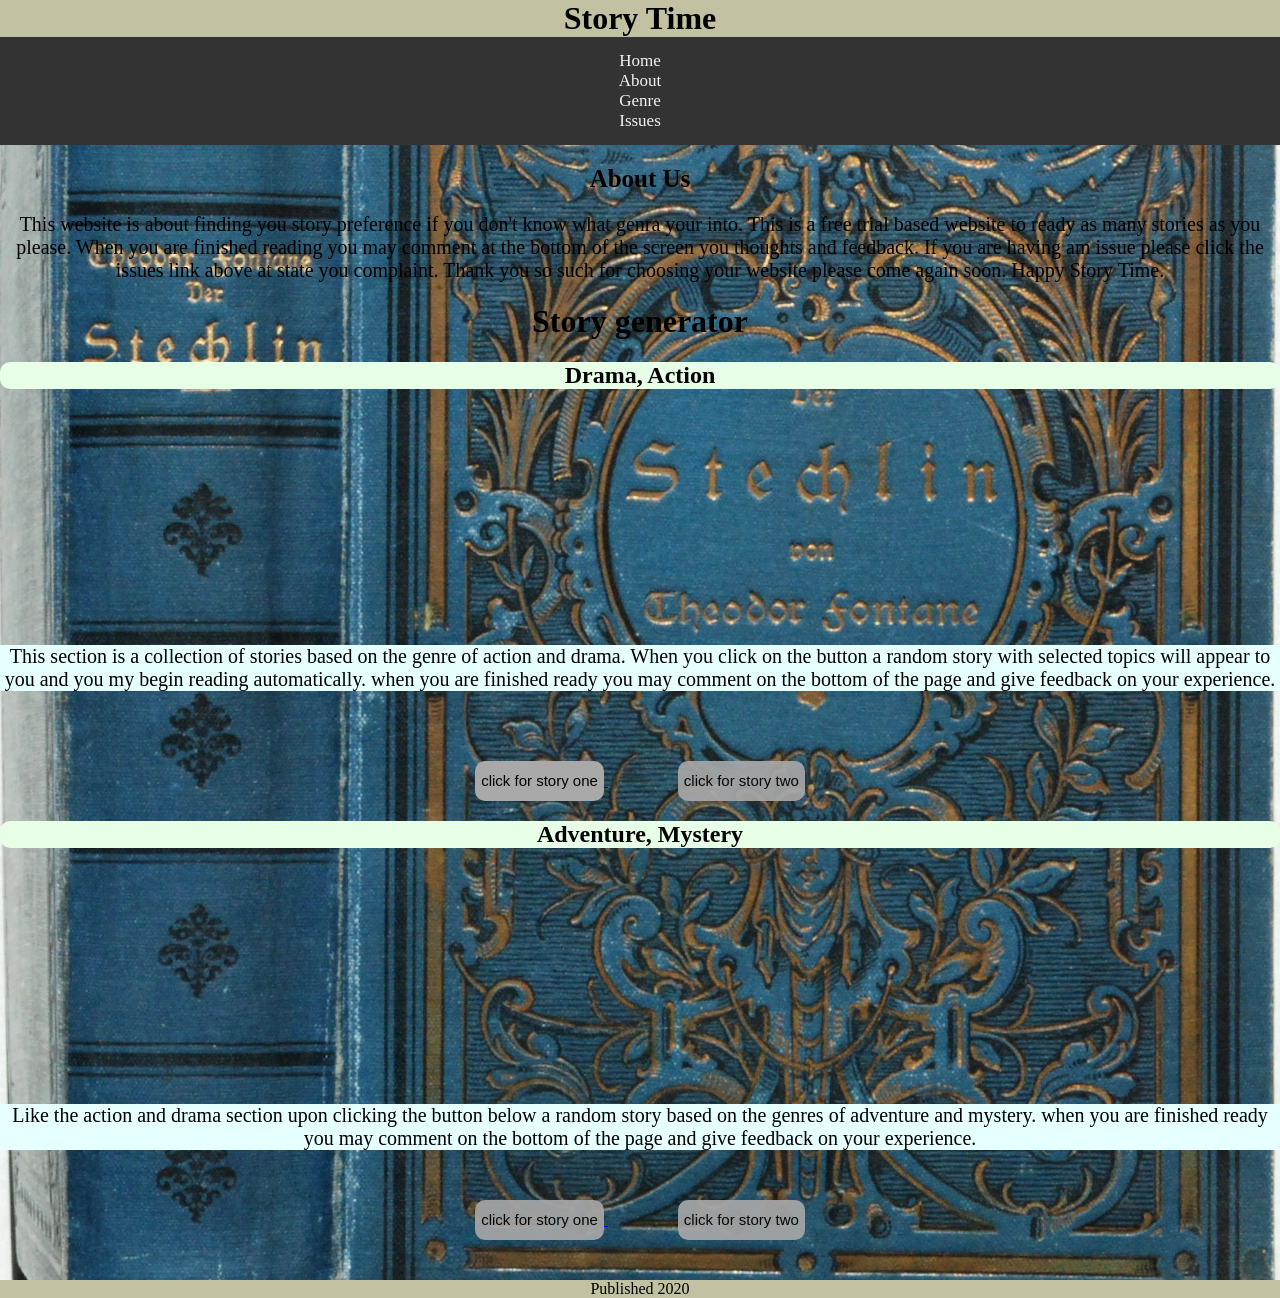
<file: index.html>
<!DOCTYPE html>
<html lang="en">
  <head>
    <meta charset="UTF-8" />
    <meta name="viewport" content="width=device-width, initial-scale=1.0" />
    <title>Story Time</title>

    <link rel="stylesheet" href="style.css" />
    <!-- <link rel="stylesheet" href="reset.css"> -->
  </head>

  <body style="margin: 0;">
    <div class="homepage">
      <h1 id="header">Story Time</h1>
      <!-------------------------------->
      <div id="list">
        <ul class="nav" style="list-style-type: none;">
          <li id="title">Home</li>
          <li id="about-link">About</li>
          <li id="books">Genre</li>
          <li id="issues">Issues</li>
        </ul>
      </div>

      <!-- <div class="nav">
        
  <!--   <ul class="nav" style="list-style-type: none;">
        <li id="title">Home</li>
        <li id="about-link">About</li>
        <li id="books">Genre</li>
        <li id="issues">Issues</li>
      </ul> -->

      <!-- <div class="navee">

    <a class="active" href="#home">Home</a>
    <a href="#news">About</a>
    <a href="#contact">Genre</a>
    <a href="#about">Issues</a>
  </div>   -->

      <!-- <div class="main"> -->
      <div id="aboutSection">
        <h3 id="description">About Us</h3>
        <p id="about">
          This website is about finding you story preference if you don't know
          what genra your into. This is a free trial based website to ready as
          many stories as you please. When you are finished reading you may
          comment at the bottom of the screen you thoughts and feedback. If you
          are having am issue please click the issues link above at state you
          complaint. Thank you so such for choosing your website please come
          again soon. Happy Story Time.
        </p>
      </div>
      <div id="storyGenre">
        <h1 id="Random-story">Story generator</h1>
        <h2 id="Genre1">Drama, Action</h2>
        <p id="storyDescription">
          This section is a collection of stories based on the genre of action
          and drama. When you click on the button a random story with selected
          topics will appear to you and you my begin reading automatically. when
          you are finished ready you may comment on the bottom of the page and
          give feedback on your experience.
        </p>
        <div id="buttons">
          <a id="link" href="ranStory1.html">
            <button id="storyLink1">click for story one</button>
          </a>
          <a id="link" href="ranStory2.html">
            <button id="storyLink2">click for story two</button>
          </a>
        </div>
        <!-- ------------displaying the story here--------------------------->

        <p id=" display"></p>

        <h2 id="Genre2">Adventure, Mystery</h2>
        <p id="storyDescription2">
          Like the action and drama section upon clicking the button below a
          random story based on the genres of adventure and mystery. when you
          are finished ready you may comment on the bottom of the page and give
          feedback on your experience.
        </p>
        <a id="link" href="ranStory3.html">
          <button id="storyLink3">click for story one</button>
        </a>
        <a href="ranStory4.html">
          <button id="storyLink4">click for story two</button>
        </a>
        <br />
      </div>
      <div id="footer">
        Published 2020
      </div>
      <!-- </div> -->

      <script src="main.js"></script>
    </div>
  </body>
</html>
</file>
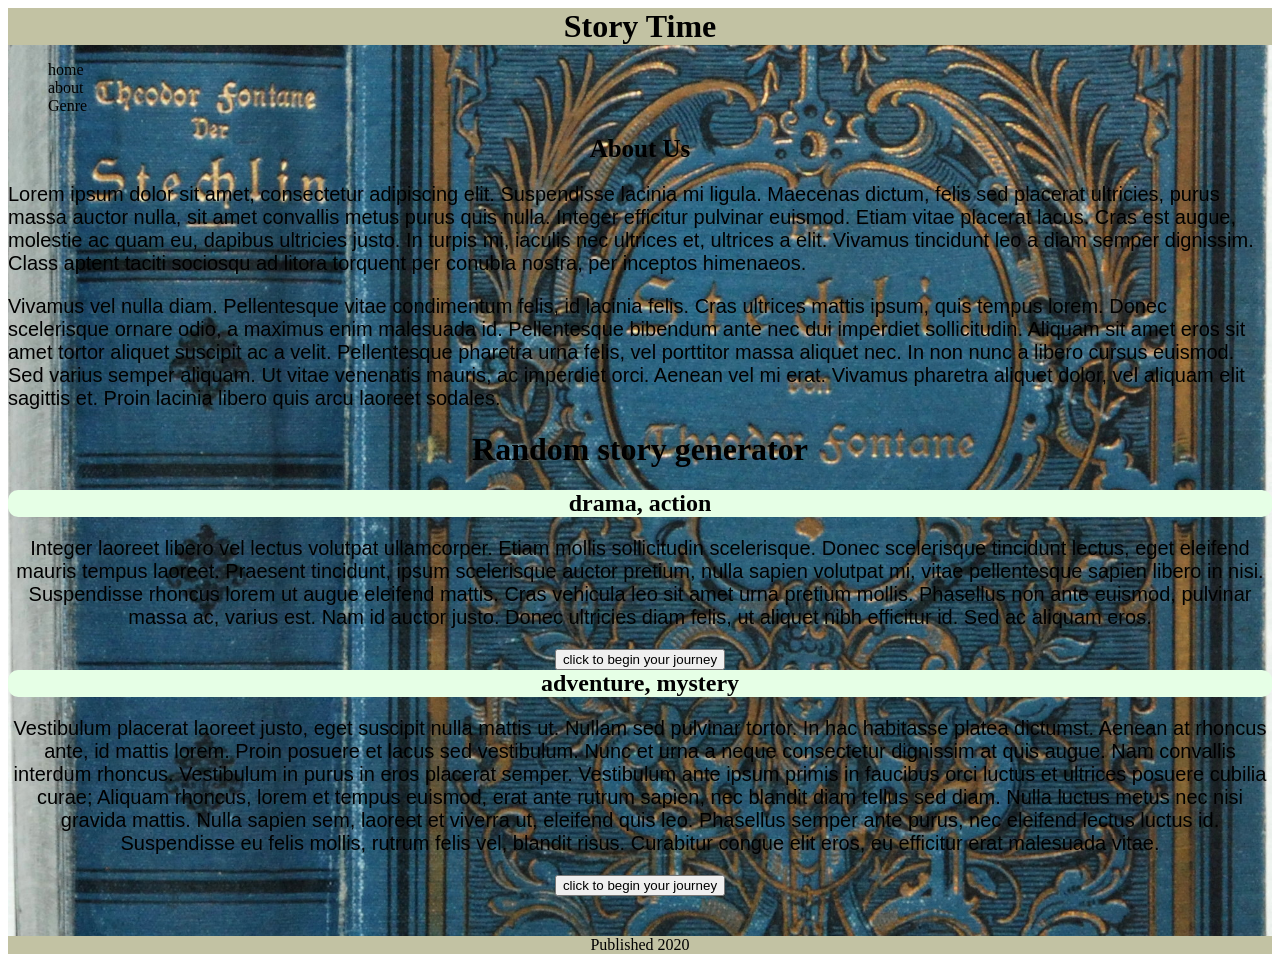
<file: final.html>
<!DOCTYPE html>
<html lang="en">
  <head>
    <meta charset="UTF-8" />
    <meta name="viewport" content="width=device-width, initial-scale=1.0" />
    <title>Story Time</title>

    <link rel="stylesheet" href="style.css" />
  </head>

  <body>
    <div class="homepage">
      <h1 id="header">Story Time</h1>
      <ul style="list-style-type: none;">
        <li id="title">home</li>
        <li id="about-link">about</li>
        <li id="books">Genre</li>
      </ul>
      <div id="about">
        <h3 id="description">About Us</h3>
        <p>
          Lorem ipsum dolor sit amet, consectetur adipiscing elit. Suspendisse
          lacinia mi ligula. Maecenas dictum, felis sed placerat ultricies,
          purus massa auctor nulla, sit amet convallis metus purus quis nulla.
          Integer efficitur pulvinar euismod. Etiam vitae placerat lacus. Cras
          est augue, molestie ac quam eu, dapibus ultricies justo. In turpis mi,
          iaculis nec ultrices et, ultrices a elit. Vivamus tincidunt leo a diam
          semper dignissim. Class aptent taciti sociosqu ad litora torquent per
          conubia nostra, per inceptos himenaeos.
        </p>
        <p>
          Vivamus vel nulla diam. Pellentesque vitae condimentum felis, id
          lacinia felis. Cras ultrices mattis ipsum, quis tempus lorem. Donec
          scelerisque ornare odio, a maximus enim malesuada id. Pellentesque
          bibendum ante nec dui imperdiet sollicitudin. Aliquam sit amet eros
          sit amet tortor aliquet suscipit ac a velit. Pellentesque pharetra
          urna felis, vel porttitor massa aliquet nec. In non nunc a libero
          cursus euismod. Sed varius semper aliquam. Ut vitae venenatis mauris,
          ac imperdiet orci. Aenean vel mi erat. Vivamus pharetra aliquet dolor,
          vel aliquam elit sagittis et. Proin lacinia libero quis arcu laoreet
          sodales.
        </p>
      </div>
      <div id="storyGenre">
        <h1 id="Random-story">Random story generator</h1>
        <h2 id="Genre1">drama, action</h2>
        <p id="story description">
          Integer laoreet libero vel lectus volutpat ullamcorper. Etiam mollis
          sollicitudin scelerisque. Donec scelerisque tincidunt lectus, eget
          eleifend mauris tempus laoreet. Praesent tincidunt, ipsum scelerisque
          auctor pretium, nulla sapien volutpat mi, vitae pellentesque sapien
          libero in nisi. Suspendisse rhoncus lorem ut augue eleifend mattis.
          Cras vehicula leo sit amet urna pretium mollis. Phasellus non ante
          euismod, pulvinar massa ac, varius est. Nam id auctor justo. Donec
          ultricies diam felis, ut aliquet nibh efficitur id. Sed ac aliquam
          eros.
        </p>
        <button id="story1">click to begin your journey</button>
      
        <h2 id="Genre2">adventure, mystery</h2>
        <p id="story description">
          Vestibulum placerat laoreet justo, eget suscipit nulla mattis ut. Nullam
          sed pulvinar tortor. In hac habitasse platea dictumst. Aenean at rhoncus
          ante, id mattis lorem. Proin posuere et lacus sed vestibulum. Nunc et
          urna a neque consectetur dignissim at quis augue. Nam convallis interdum
          rhoncus. Vestibulum in purus in eros placerat semper. Vestibulum ante
          ipsum primis in faucibus orci luctus et ultrices posuere cubilia curae;
          Aliquam rhoncus, lorem et tempus euismod, erat ante rutrum sapien, nec
          blandit diam tellus sed diam. Nulla luctus metus nec nisi gravida
          mattis. Nulla sapien sem, laoreet et viverra ut, eleifend quis leo.
          Phasellus semper ante purus, nec eleifend lectus luctus id. Suspendisse
          eu felis mollis, rutrum felis vel, blandit risus. Curabitur congue elit
          eros, eu efficitur erat malesuada vitae.
      </p>
      <button id="story2">click to begin your journey</button>
      <br>
      <div id="footer">
        Published 2020
      </div>
    </div>

    <script src="main.js"></script>
  </body>
</html>
</file>
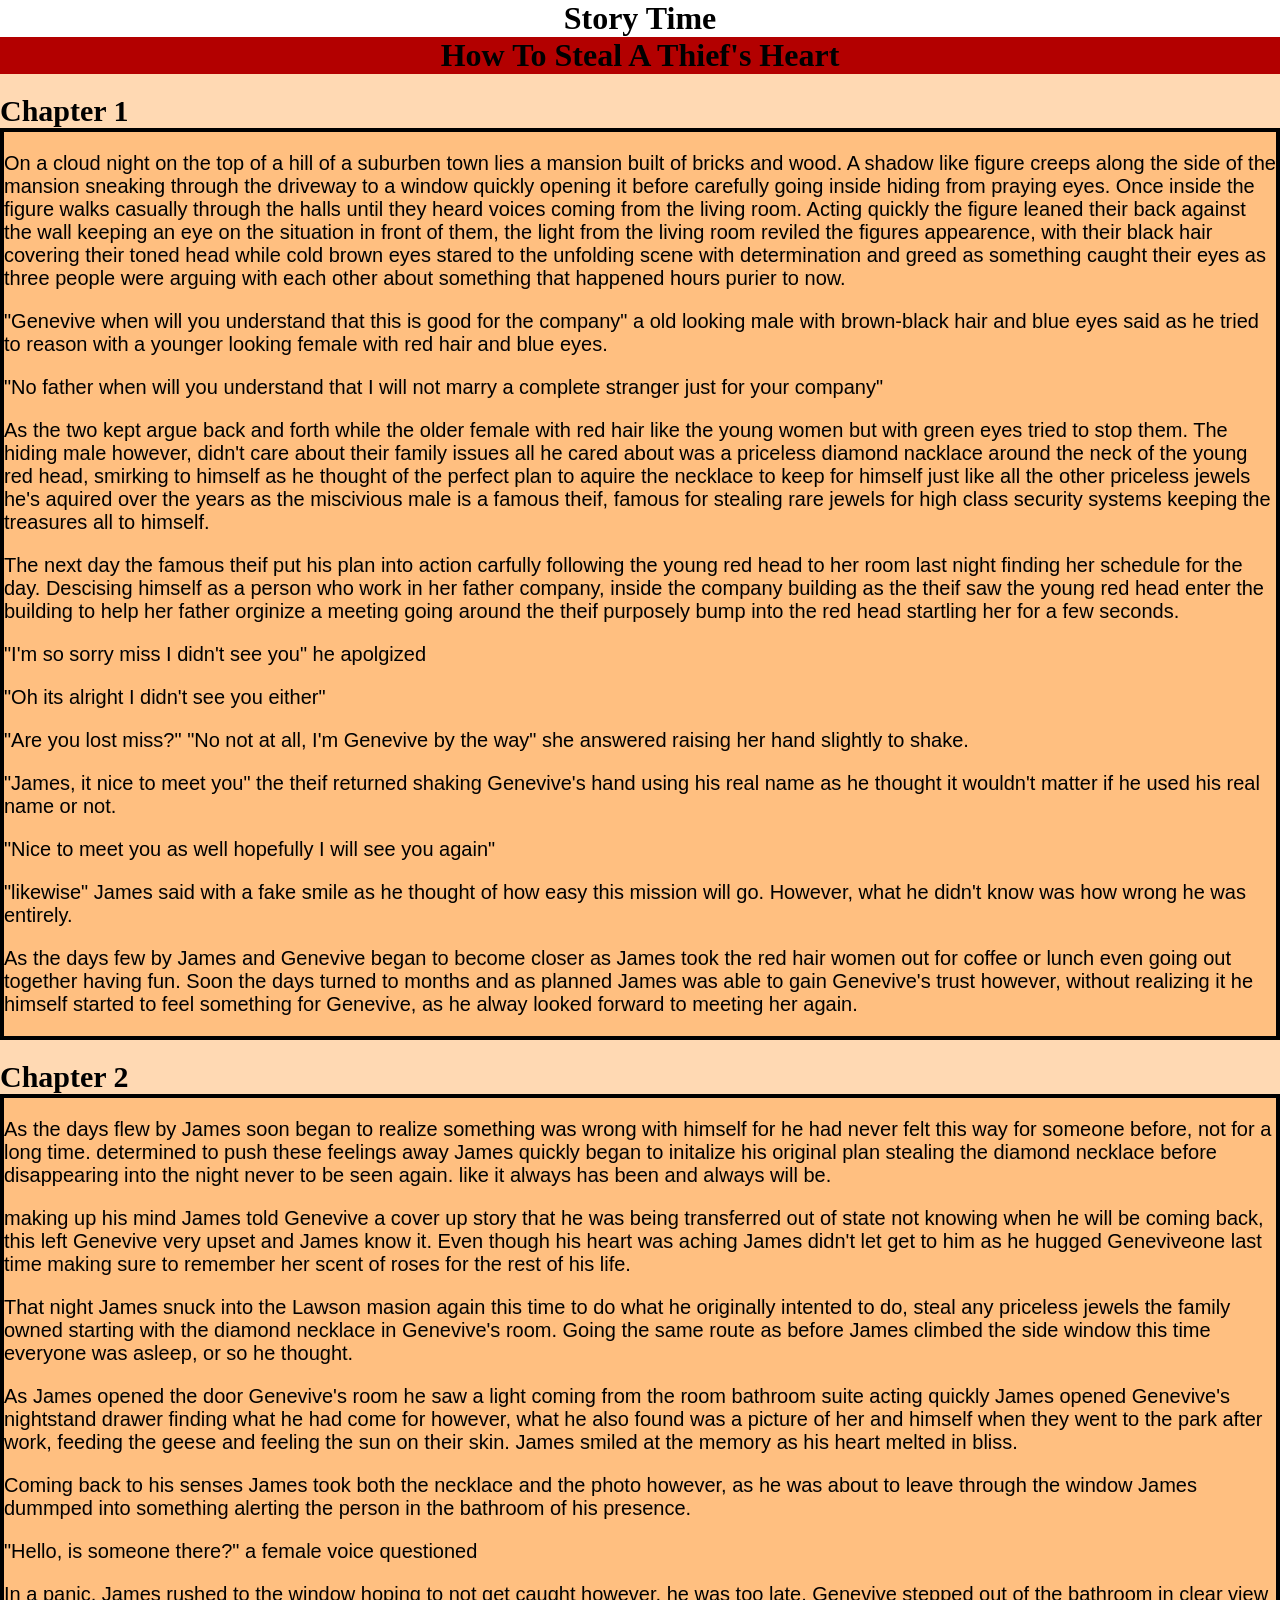
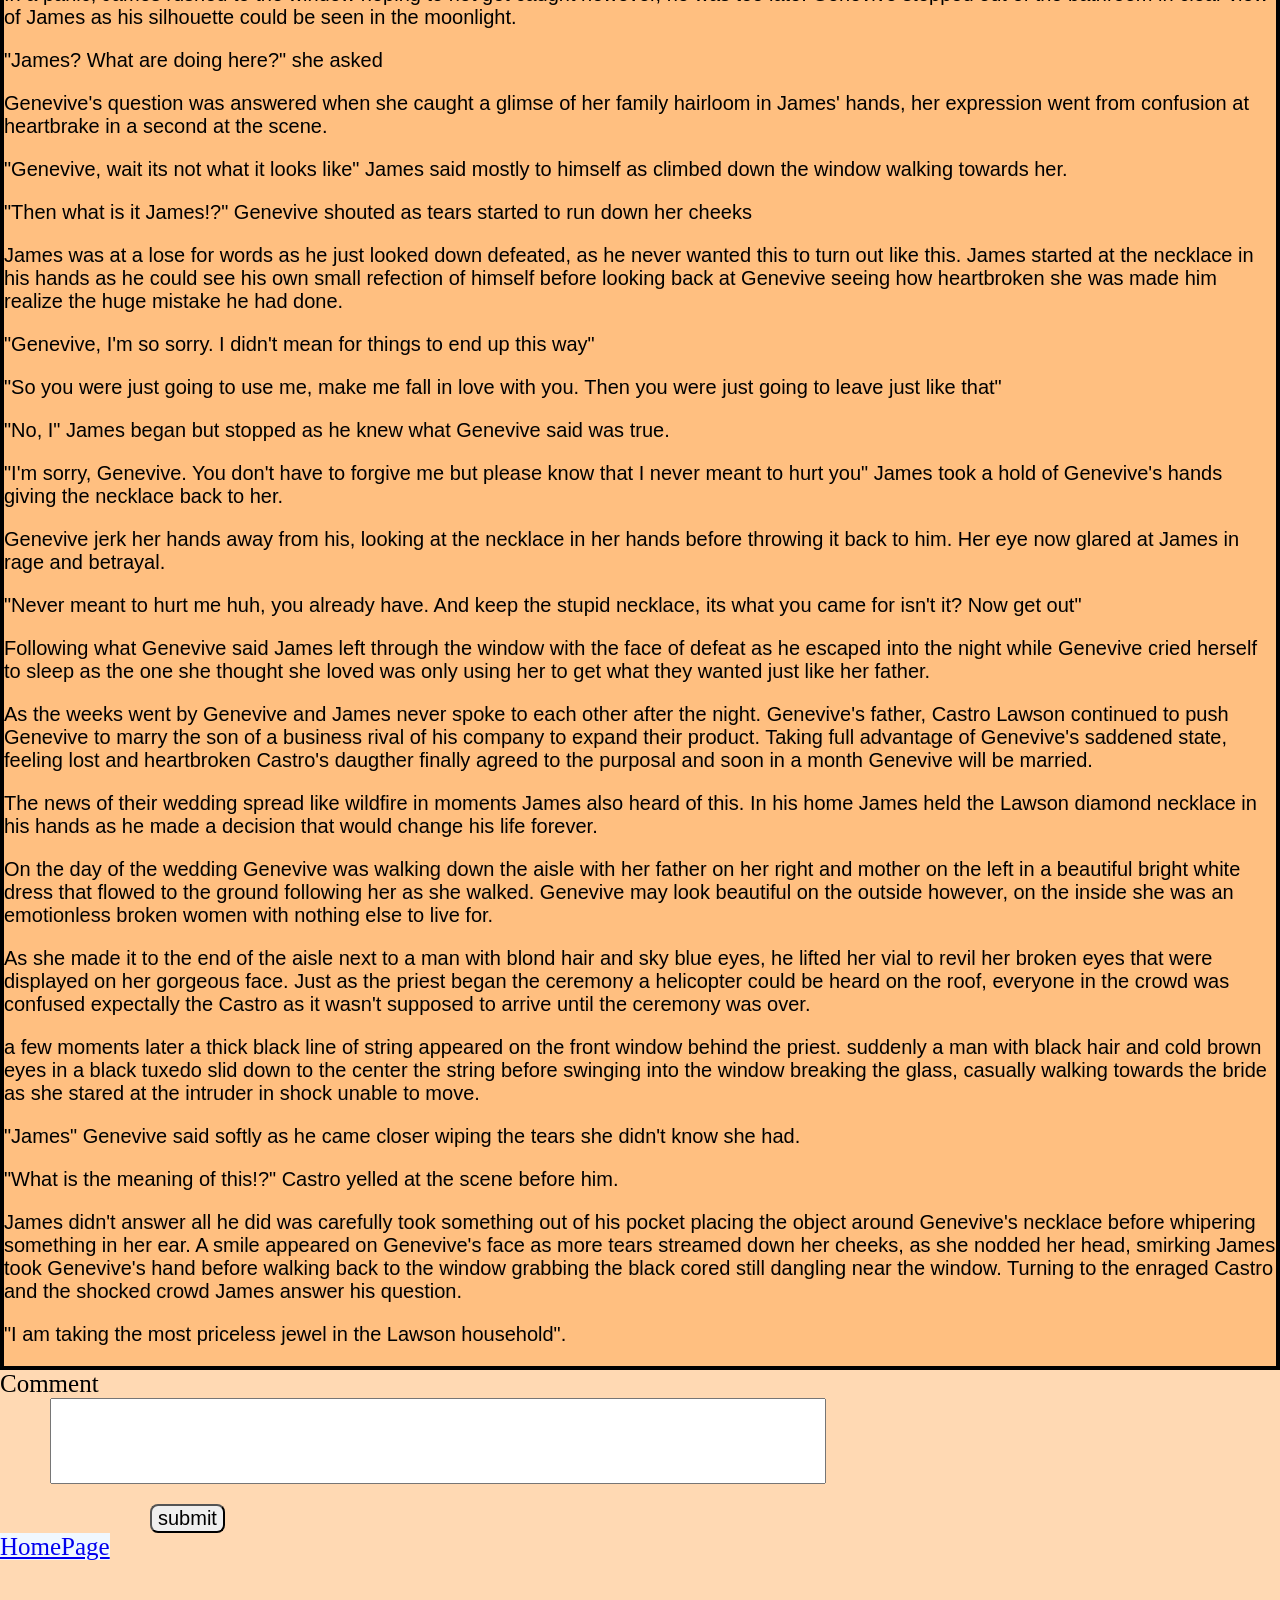
<file: ranStory1.html>
<!DOCTYPE html>
<html lang="en">
  <head>
    <meta charset="UTF-8" />
    <meta name="viewport" content="width=device-width, initial-scale=1.0" />
    <link rel="stylesheet" href="style.css" />
    <title>Story1</title>
  </head>
  <style>
    .storyHearder1 {
      overflow: hidden;
      margin: auto;
    }
    #chapter {
      font-size: 30px;
      margin: auto;
      margin-top: 20px;
      font-family: "Balsamiq Sans", cursive;
    }
    #chapter1 {
      border: 4px solid black;
      /* background-color: lightblue; */
      background-color: #ffbf80;
      /* padding: 10px; */
    }
    #chapter2 {
      border: 4px solid black;
      /* background-color: lightblue; */
      background-color: #ffbf80;
      /* padding: 10px; */
    }
    #storyName {
      background-color: #b30000;
      text-align: center;
      margin: auto;
      width: auto;
    }
    #webTitle {
      text-align: center;
      background: white;
      width: auto;
      margin: auto;
    }
    #backToStart {
      text-align: center;
      font-size: 25px;
      background-color: aliceblue;
      margin: auto;
      margin-top: 30px;
    }
  </style>
  <body style="background-color: #ffd9b3; margin: 0">
    <div class="storyHeader1">
      <h1 id="webTitle">Story Time</h1>
      <h1 id="storyName">How To Steal A Thief's Heart</h1>
      <div id="chapter 1">
        <h2 id="chapter">Chapter 1</h2>
        <div id="chapter1">
          <p id="story">
            On a cloud night on the top of a hill of a suburben town lies a
            mansion built of bricks and wood. A shadow like figure creeps along
            the side of the mansion sneaking through the driveway to a window
            quickly opening it before carefully going inside hiding from praying
            eyes. Once inside the figure walks casually through the halls until
            they heard voices coming from the living room. Acting quickly the
            figure leaned their back against the wall keeping an eye on the
            situation in front of them, the light from the living room reviled
            the figures appearence, with their black hair covering their toned
            head while cold brown eyes stared to the unfolding scene with
            determination and greed as something caught their eyes as three
            people were arguing with each other about something that happened
            hours purier to now.
          </p>

          <p id="story">
            "Genevive when will you understand that this is good for the
            company" a old looking male with brown-black hair and blue eyes said
            as he tried to reason with a younger looking female with red hair
            and blue eyes.
          </p>
          <p id="story">
            "No father when will you understand that I will not marry a complete
            stranger just for your company"
          </p>
          <p id="story">
            As the two kept argue back and forth while the older female with red
            hair like the young women but with green eyes tried to stop them.
            The hiding male however, didn't care about their family issues all
            he cared about was a priceless diamond nacklace around the neck of
            the young red head, smirking to himself as he thought of the perfect
            plan to aquire the necklace to keep for himself just like all the
            other priceless jewels he's aquired over the years as the miscivious
            male is a famous theif, famous for stealing rare jewels for high
            class security systems keeping the treasures all to himself.
          </p>
          <p id="story">
            The next day the famous theif put his plan into action carfully
            following the young red head to her room last night finding her
            schedule for the day. Descising himself as a person who work in her
            father company, inside the company building as the theif saw the
            young red head enter the building to help her father orginize a
            meeting going around the theif purposely bump into the red head
            startling her for a few seconds.
          </p>
          <p id="story">"I'm so sorry miss I didn't see you" he apolgized</p>
          <p id="story">"Oh its alright I didn't see you either"</p>
          <p id="story">
            "Are you lost miss?" "No not at all, I'm Genevive by the way" she
            answered raising her hand slightly to shake.
          </p>
          <p id="story">
            "James, it nice to meet you" the theif returned shaking Genevive's
            hand using his real name as he thought it wouldn't matter if he used
            his real name or not.
          </p>
          <p id="story">
            "Nice to meet you as well hopefully I will see you again"
          </p>
          <p id="story">
            "likewise" James said with a fake smile as he thought of how easy
            this mission will go. However, what he didn't know was how wrong he
            was entirely.
          </p>
          <p id="story">
            As the days few by James and Genevive began to become closer as
            James took the red hair women out for coffee or lunch even going out
            together having fun. Soon the days turned to months and as planned
            James was able to gain Genevive's trust however, without realizing
            it he himself started to feel something for Genevive, as he alway
            looked forward to meeting her again.
          </p>
        </div>
        <div id="chapter 2">
          <h2 id="chapter">Chapter 2</h2>
          <div id="chapter2">
            <p id="story">
              As the days flew by James soon began to realize something was
              wrong with himself for he had never felt this way for someone
              before, not for a long time. determined to push these feelings
              away James quickly began to initalize his original plan stealing
              the diamond necklace before disappearing into the night never to
              be seen again. like it always has been and always will be.
            </p>

            <p id="story">
              making up his mind James told Genevive a cover up story that he
              was being transferred out of state not knowing when he will be
              coming back, this left Genevive very upset and James know it. Even
              though his heart was aching James didn't let get to him as he
              hugged Geneviveone last time making sure to remember her scent of
              roses for the rest of his life.
            </p>
            <p id="story">
              That night James snuck into the Lawson masion again this time to
              do what he originally intented to do, steal any priceless jewels
              the family owned starting with the diamond necklace in Genevive's
              room. Going the same route as before James climbed the side window
              this time everyone was asleep, or so he thought.
            </p>
            <p id="story">
              As James opened the door Genevive's room he saw a light coming
              from the room bathroom suite acting quickly James opened
              Genevive's nightstand drawer finding what he had come for however,
              what he also found was a picture of her and himself when they went
              to the park after work, feeding the geese and feeling the sun on
              their skin. James smiled at the memory as his heart melted in
              bliss.
            </p>
            <p id="story">
              Coming back to his senses James took both the necklace and the
              photo however, as he was about to leave through the window James
              dummped into something alerting the person in the bathroom of his
              presence.
            </p>
            <p id="story">
              "Hello, is someone there?" a female voice questioned
            </p>
            <p id="story">
              In a panic, James rushed to the window hoping to not get caught
              however, he was too late. Genevive stepped out of the bathroom in
              clear view of James as his silhouette could be seen in the
              moonlight.
            </p>
            <p id="story">"James? What are doing here?" she asked</p>
            <p id="story">
              Genevive's question was answered when she caught a glimse of her
              family hairloom in James' hands, her expression went from
              confusion at heartbrake in a second at the scene.
            </p>
            <p id="story">
              "Genevive, wait its not what it looks like" James said mostly to
              himself as climbed down the window walking towards her.
            </p>
            <p id="story">
              "Then what is it James!?" Genevive shouted as tears started to run
              down her cheeks
            </p>
            <p id="story">
              James was at a lose for words as he just looked down defeated, as
              he never wanted this to turn out like this. James started at the
              necklace in his hands as he could see his own small refection of
              himself before looking back at Genevive seeing how heartbroken she
              was made him realize the huge mistake he had done.
            </p>
            <p id="story">
              "Genevive, I'm so sorry. I didn't mean for things to end up this
              way"
            </p>
            <p id="story">
              "So you were just going to use me, make me fall in love with you.
              Then you were just going to leave just like that"
            </p>
            <p id="story">
              "No, I" James began but stopped as he knew what Genevive said was
              true.
            </p>
            <p id="story">
              "I'm sorry, Genevive. You don't have to forgive me but please know
              that I never meant to hurt you" James took a hold of Genevive's
              hands giving the necklace back to her.
            </p>
            <p id="story">
              Genevive jerk her hands away from his, looking at the necklace in
              her hands before throwing it back to him. Her eye now glared at
              James in rage and betrayal.
            </p>
            <p id="story">
              "Never meant to hurt me huh, you already have. And keep the stupid
              necklace, its what you came for isn't it? Now get out"
            </p>
            <p id="story">
              Following what Genevive said James left through the window with
              the face of defeat as he escaped into the night while Genevive
              cried herself to sleep as the one she thought she loved was only
              using her to get what they wanted just like her father.
            </p>
            <p id="story">
              As the weeks went by Genevive and James never spoke to each other
              after the night. Genevive's father, Castro Lawson continued to
              push Genevive to marry the son of a business rival of his company
              to expand their product. Taking full advantage of Genevive's
              saddened state, feeling lost and heartbroken Castro's daugther
              finally agreed to the purposal and soon in a month Genevive will
              be married.
            </p>
            <p id="story">
              The news of their wedding spread like wildfire in moments James
              also heard of this. In his home James held the Lawson diamond
              necklace in his hands as he made a decision that would change his
              life forever.
            </p>
            <p id="lastFewParagraphs">
              On the day
              <span id="story">
                of the wedding Genevive was walking down the aisle with her
                father on her right and mother on the left in a beautiful bright
                white dress that flowed to the ground following her as she
                walked. Genevive may look beautiful on the outside however, on
                the inside she was an emotionless broken women with nothing else
                to live for.
              </span>
            </p>
            <p id="story">
              As she made it to the end of the aisle next to a man with blond
              hair and sky blue eyes, he lifted her vial to revil her broken
              eyes that were displayed on her gorgeous face. Just as the priest
              began the ceremony a helicopter could be heard on the roof,
              everyone in the crowd was confused expectally the Castro as it
              wasn't supposed to arrive until the ceremony was over.
            </p>
            <p id="story">
              a few moments later a thick black line of string appeared on the
              front window behind the priest. suddenly a man with black hair and
              cold brown eyes in a black tuxedo slid down to the center the
              string before swinging into the window breaking the glass,
              casually walking towards the bride as she stared at the intruder
              in shock unable to move.
            </p>
            <p id="story">
              "James" Genevive said softly as he came closer wiping the tears
              she didn't know she had.
            </p>
            <p id="story">
              "What is the meaning of this!?" Castro yelled at the scene before
              him.
            </p>
            <p id="story">
              James didn't answer all he did was carefully took something out of
              his pocket placing the object around Genevive's necklace before
              whipering something in her ear. A smile appeared on Genevive's
              face as more tears streamed down her cheeks, as she nodded her
              head, smirking James took Genevive's hand before walking back to
              the window grabbing the black cored still dangling near the
              window. Turning to the enraged Castro and the shocked crowd James
              answer his question.
            </p>
            <p id="story">
              "I am taking the most priceless jewel in the Lawson household".
            </p>
          </div>
        </div>
        <div id="comment">
          <form id="comments">
            <label for="comm">Comment</label><br />
            <input type="text" id="comm" name="comm" /><br />
            <input type="submit" id="submit" value="submit" />
          </form>
        </div>
        <a id="backToStart" href="index.html">HomePage</a>
        <br />
        <div id="footer">Story Time</div>
      </div>
      <script src="main.js"></script>
    </div>
  </body>
</html>
</file>
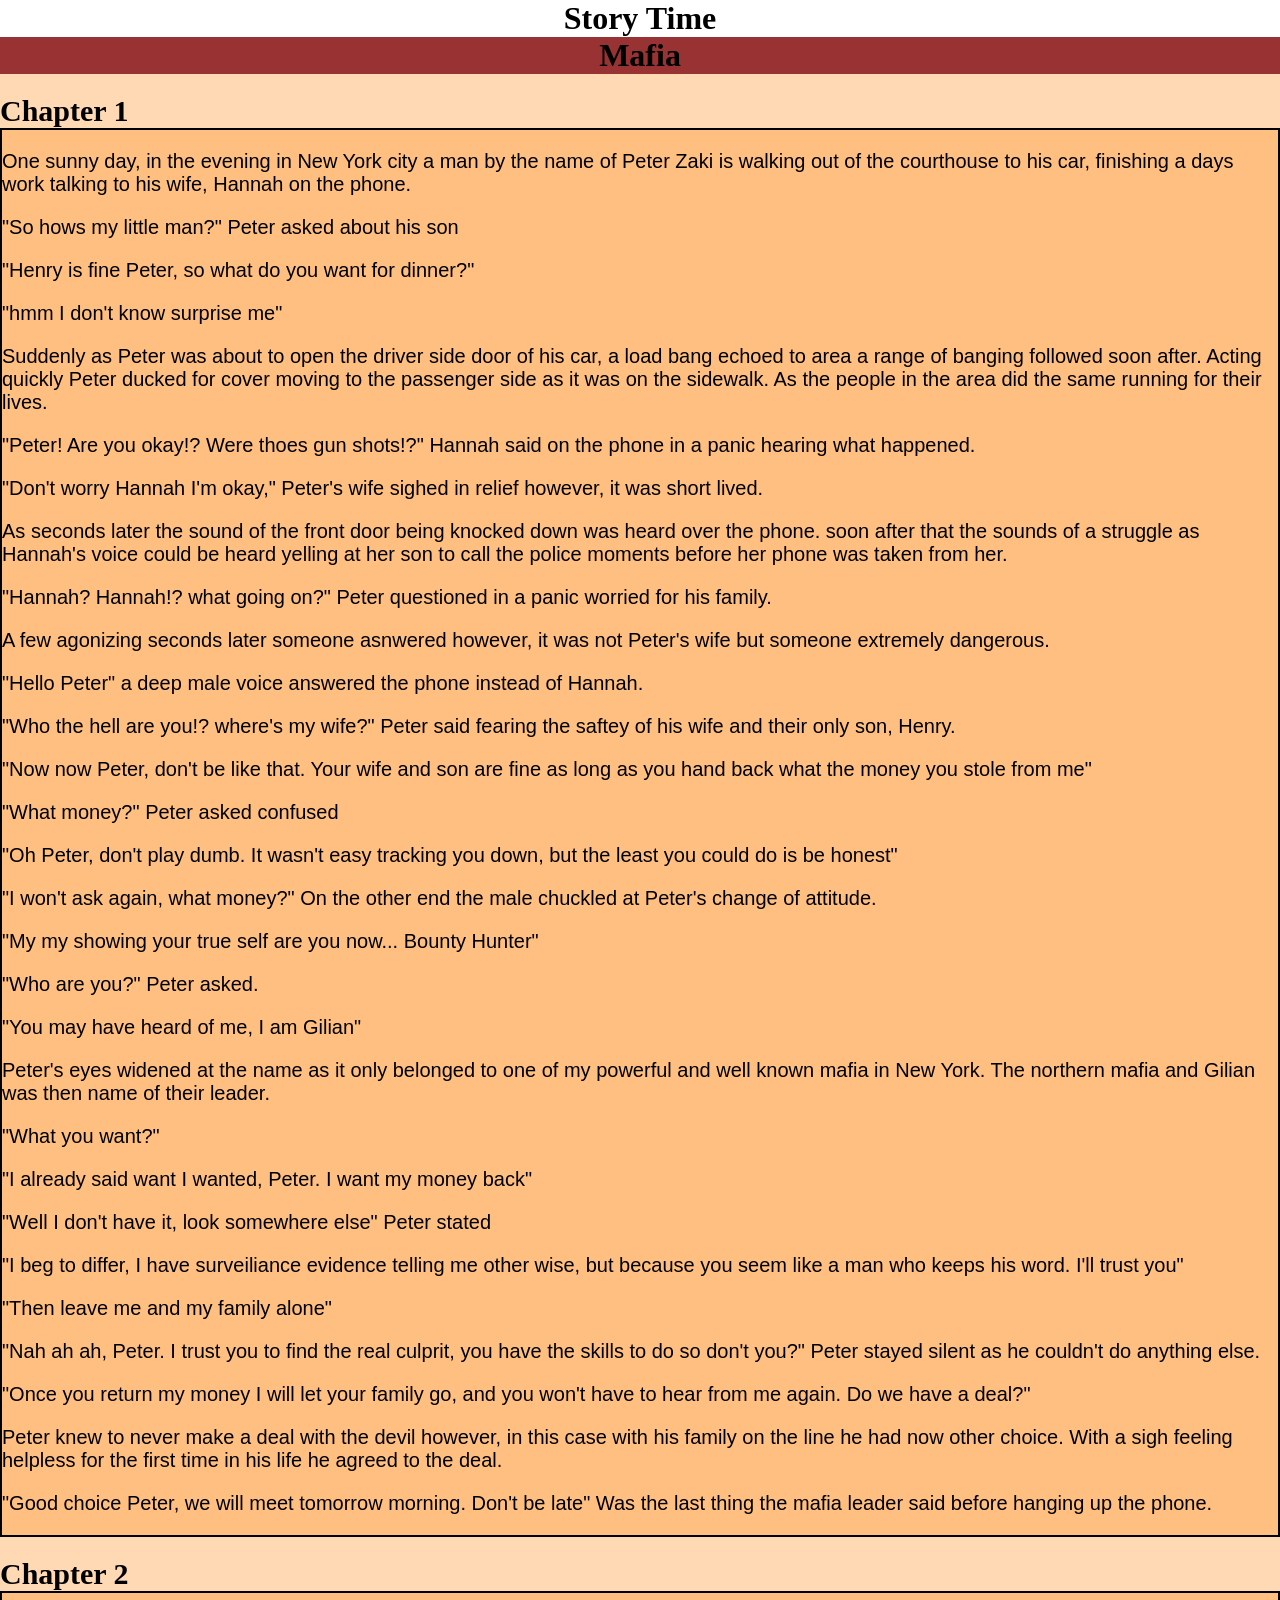
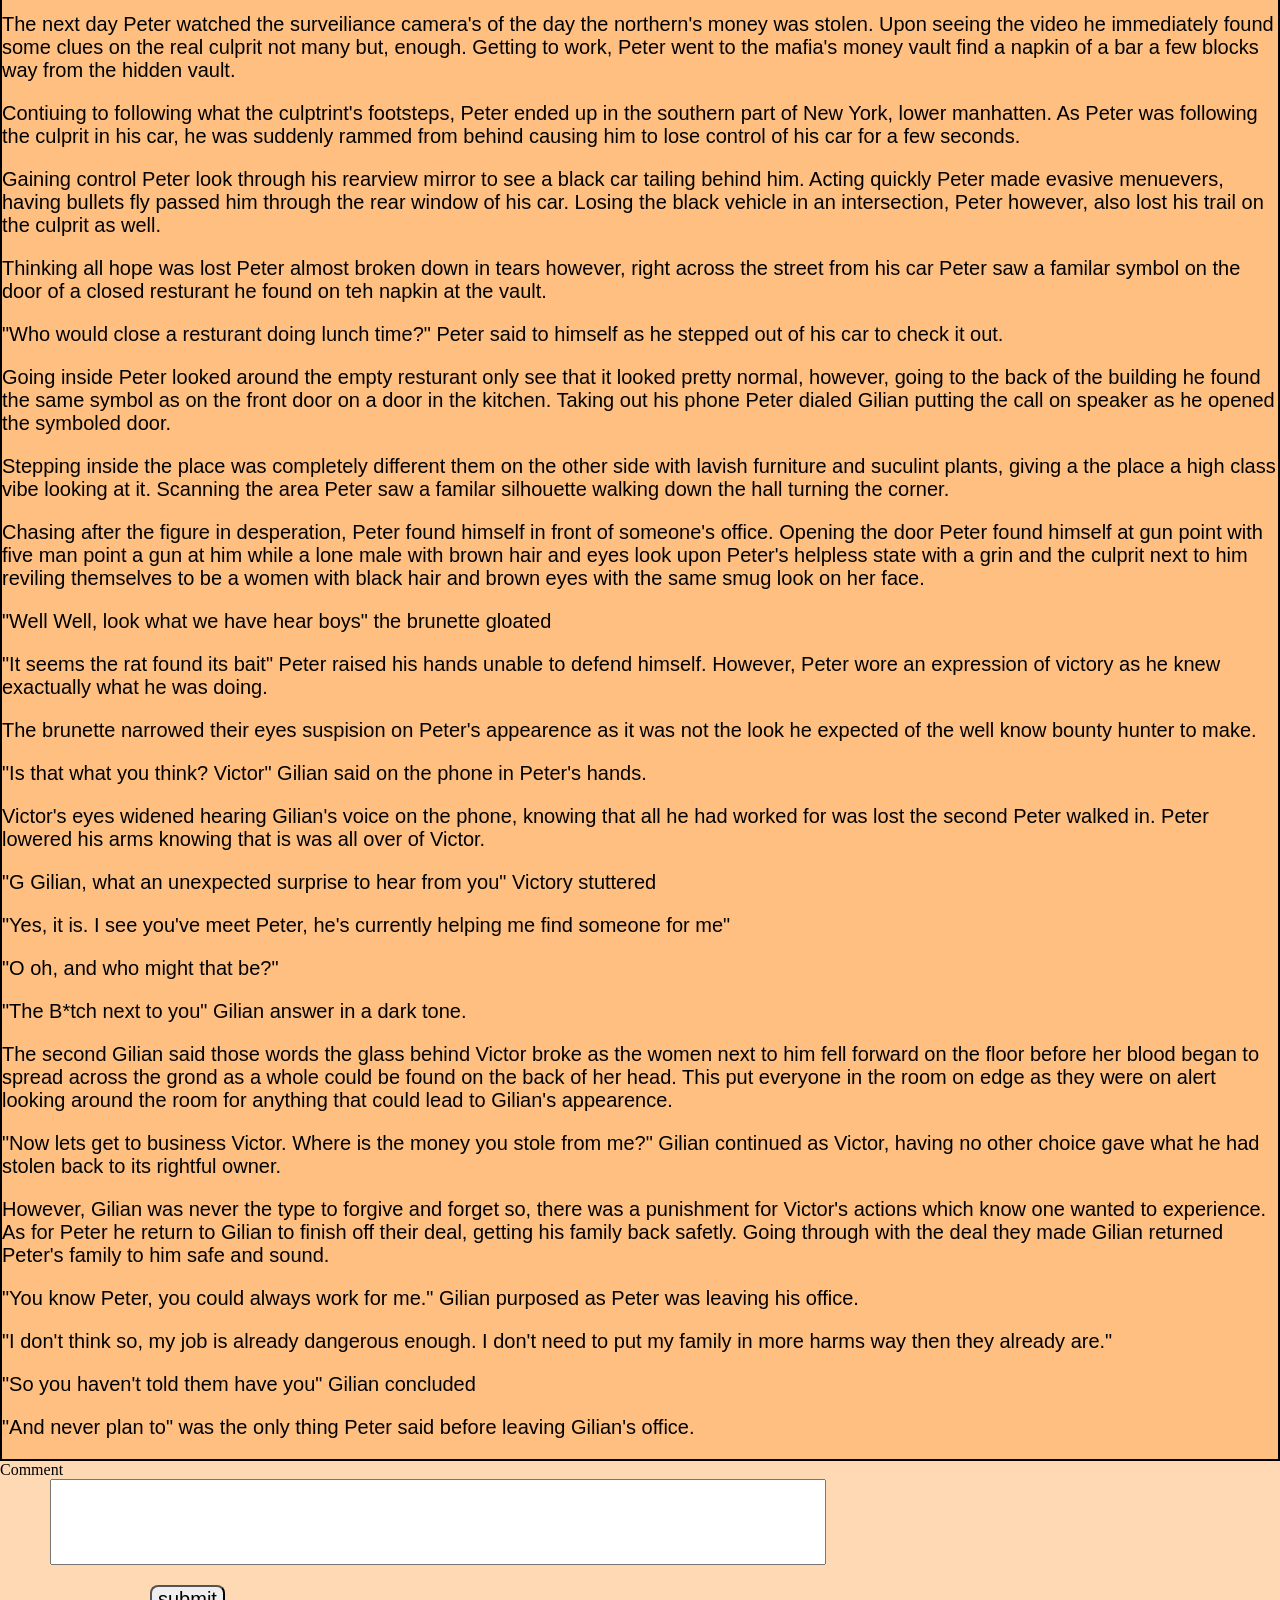
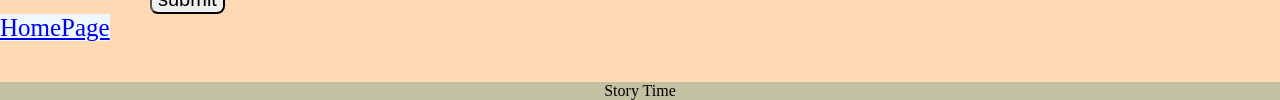
<file: ranStory2.html>
<!DOCTYPE html>
<html lang="en">
  <head>
    <meta charset="UTF-8" />
    <meta name="viewport" content="width=device-width, initial-scale=1.0" />
    <link rel="stylesheet" href="style.css" />
    <title>Story 2</title>
  </head>
  <style>
    .storyHearder1 {
      overflow: hidden;
      margin: auto;
    }
    #chapter {
      font-size: 30px;
      margin: auto;
      margin-top: 20px;
      font-family: "Balsamiq Sans", cursive;
    }
    #chapter1 {
      border: 2px solid black;
      /* background-color: lightblue; */
      background-color: #ffbf80;
      /* padding: 10px; */
    }
    #chapter2 {
      border: 2px solid black;
      /* background-color: lightblue; */
      background-color: #ffbf80;
      /* padding: 10px; */
    }
    #storyName {
      background-color: #993333;
      text-align: center;
      margin: auto;
      width: auto;
    }
    #webTitle {
      text-align: center;
      background: white;
      width: auto;
      margin: auto;
    }
    #backToStart {
      text-align: center;
      font-size: 25px;
      background-color: aliceblue;
      margin: auto;
      margin-top: 30px;
    }
  </style>
  <body style="margin: 0; background-color: #ffd9b3">
    <div class="storyHeader2">
      <h1 id="webTitle">Story Time</h1>
      <h1 id="storyName">Mafia</h1>
      <h2 id="chapter">Chapter 1</h2>
      <div id="chapter1">
        <p id="story">
          One sunny day, in the evening in New York city a man by the name of
          Peter Zaki is walking out of the courthouse to his car, finishing a
          days work talking to his wife, Hannah on the phone.
        </p>

        <p id="story">"So hows my little man?" Peter asked about his son</p>
        <p id="story">"Henry is fine Peter, so what do you want for dinner?"</p>
        <p id="story">"hmm I don't know surprise me"</p>
        <p id="story">
          Suddenly as Peter was about to open the driver side door of his car, a
          load bang echoed to area a range of banging followed soon after.
          Acting quickly Peter ducked for cover moving to the passenger side as
          it was on the sidewalk. As the people in the area did the same running
          for their lives.
        </p>
        <p id="story">
          "Peter! Are you okay!? Were thoes gun shots!?" Hannah said on the
          phone in a panic hearing what happened.
        </p>
        <p id="story">
          "Don't worry Hannah I'm okay," Peter's wife sighed in relief however,
          it was short lived.
        </p>
        <p id="story">
          As seconds later the sound of the front door being knocked down was
          heard over the phone. soon after that the sounds of a struggle as
          Hannah's voice could be heard yelling at her son to call the police
          moments before her phone was taken from her.
        </p>
        <p id="story">
          "Hannah? Hannah!? what going on?" Peter questioned in a panic worried
          for his family.
        </p>
        <p id="story">
          A few agonizing seconds later someone asnwered however, it was not
          Peter's wife but someone extremely dangerous.
        </p>
        <p id="story">
          "Hello Peter" a deep male voice answered the phone instead of Hannah.
        </p>
        <p id="story">
          "Who the hell are you!? where's my wife?" Peter said fearing the
          saftey of his wife and their only son, Henry.
        </p>
        <p id="story">
          "Now now Peter, don't be like that. Your wife and son are fine as long
          as you hand back what the money you stole from me"
        </p>
        <p id="story">"What money?" Peter asked confused</p>
        <p id="story">
          "Oh Peter, don't play dumb. It wasn't easy tracking you down, but the
          least you could do is be honest"
        </p>
        <p id="story">
          "I won't ask again, what money?" On the other end the male chuckled at
          Peter's change of attitude.
        </p>
        <p id="story">
          "My my showing your true self are you now... Bounty Hunter"
        </p>
        <p id="story">"Who are you?" Peter asked.</p>
        <p id="story">"You may have heard of me, I am Gilian"</p>
        <p id="story">
          Peter's eyes widened at the name as it only belonged to one of my
          powerful and well known mafia in New York. The northern mafia and
          Gilian was then name of their leader.
        </p>
        <p id="story">"What you want?"</p>
        <p id="story">
          "I already said want I wanted, Peter. I want my money back"
        </p>
        <p id="story">
          "Well I don't have it, look somewhere else" Peter stated
        </p>
        <p id="story">
          "I beg to differ, I have surveiliance evidence telling me other wise,
          but because you seem like a man who keeps his word. I'll trust you"
        </p>
        <p id="story">"Then leave me and my family alone"</p>
        <p id="story">
          "Nah ah ah, Peter. I trust you to find the real culprit, you have the
          skills to do so don't you?" Peter stayed silent as he couldn't do
          anything else.
        </p>
        <p id="story">
          "Once you return my money I will let your family go, and you won't
          have to hear from me again. Do we have a deal?"
        </p>
        <p id="story">
          Peter knew to never make a deal with the devil however, in this case
          with his family on the line he had now other choice. With a sigh
          feeling helpless for the first time in his life he agreed to the deal.
        </p>
        <p id="story">
          "Good choice Peter, we will meet tomorrow morning. Don't be late" Was
          the last thing the mafia leader said before hanging up the phone.
        </p>
      </div>
      <h2 id="chapter">Chapter 2</h2>
      <div id="chapter2">
        <p id="story">
          The next day Peter watched the surveiliance camera's of the day the
          northern's money was stolen. Upon seeing the video he immediately
          found some clues on the real culprit not many but, enough. Getting to
          work, Peter went to the mafia's money vault find a napkin of a bar a
          few blocks way from the hidden vault.
        </p>
        <p id="story">
          Contiuing to following what the culptrint's footsteps, Peter ended up
          in the southern part of New York, lower manhatten. As Peter was
          following the culprit in his car, he was suddenly rammed from behind
          causing him to lose control of his car for a few seconds.
        </p>
        <p id="story">
          Gaining control Peter look through his rearview mirror to see a black
          car tailing behind him. Acting quickly Peter made evasive menuevers,
          having bullets fly passed him through the rear window of his car.
          Losing the black vehicle in an intersection, Peter however, also lost
          his trail on the culprit as well.
        </p>
        <p id="story">
          Thinking all hope was lost Peter almost broken down in tears however,
          right across the street from his car Peter saw a familar symbol on the
          door of a closed resturant he found on teh napkin at the vault.
        </p>
        <p id="story">
          "Who would close a resturant doing lunch time?" Peter said to himself
          as he stepped out of his car to check it out.
        </p>
        <p id="story">
          Going inside Peter looked around the empty resturant only see that it
          looked pretty normal, however, going to the back of the building he
          found the same symbol as on the front door on a door in the kitchen.
          Taking out his phone Peter dialed Gilian putting the call on speaker
          as he opened the symboled door.
        </p>
        <p id="story">
          Stepping inside the place was completely different them on the other
          side with lavish furniture and suculint plants, giving a the place a
          high class vibe looking at it. Scanning the area Peter saw a familar
          silhouette walking down the hall turning the corner.
        </p>
        <p id="story">
          Chasing after the figure in desperation, Peter found himself in front
          of someone's office. Opening the door Peter found himself at gun point
          with five man point a gun at him while a lone male with brown hair and
          eyes look upon Peter's helpless state with a grin and the culprit next
          to him reviling themselves to be a women with black hair and brown
          eyes with the same smug look on her face.
        </p>
        <p id="story">
          "Well Well, look what we have hear boys" the brunette gloated
        </p>
        <p id="story">
          "It seems the rat found its bait" Peter raised his hands unable to
          defend himself. However, Peter wore an expression of victory as he
          knew exactually what he was doing.
        </p>
        <p id="story">
          The brunette narrowed their eyes suspision on Peter's appearence as it
          was not the look he expected of the well know bounty hunter to make.
        </p>
        <p id="story">
          "Is that what you think? Victor" Gilian said on the phone in Peter's
          hands.
        </p>
        <p id="story">
          Victor's eyes widened hearing Gilian's voice on the phone, knowing
          that all he had worked for was lost the second Peter walked in. Peter
          lowered his arms knowing that is was all over of Victor.
        </p>
        <p id="story">
          "G Gilian, what an unexpected surprise to hear from you" Victory
          stuttered
        </p>
        <p id="story">
          "Yes, it is. I see you've meet Peter, he's currently helping me find
          someone for me"
        </p>
        <p id="story">"O oh, and who might that be?"</p>
        <p id="story">"The B*tch next to you" Gilian answer in a dark tone.</p>
        <p id="story">
          The second Gilian said those words the glass behind Victor broke as
          the women next to him fell forward on the floor before her blood began
          to spread across the grond as a whole could be found on the back of
          her head. This put everyone in the room on edge as they were on alert
          looking around the room for anything that could lead to Gilian's
          appearence.
        </p>
        <p id="story">
          "Now lets get to business Victor. Where is the money you stole from
          me?" Gilian continued as Victor, having no other choice gave what he
          had stolen back to its rightful owner.
        </p>
        <p id="story">
          However, Gilian was never the type to forgive and forget so, there was
          a punishment for Victor's actions which know one wanted to experience.
          As for Peter he return to Gilian to finish off their deal, getting his
          family back safetly. Going through with the deal they made Gilian
          returned Peter's family to him safe and sound.
        </p>
        <p id="story">
          "You know Peter, you could always work for me." Gilian purposed as
          Peter was leaving his office.
        </p>
        <p id="story">
          "I don't think so, my job is already dangerous enough. I don't need to
          put my family in more harms way then they already are."
        </p>
        <p id="story">"So you haven't told them have you" Gilian concluded</p>
        <p id="story">
          "And never plan to" was the only thing Peter said before leaving
          Gilian's office.
        </p>
      </div>
      <div class="comments">
        <form id="comments">
          <label for="comm">Comment</label><br />
          <input type="text" id="comm" name="comm" /><br />
          <input type="submit" id="submit" value="submit" />
        </form>
      </div>
      <a id="backToStart" href="index.html"> HomePage</a>
      <br />
      <div id="footer">Story Time</div>
    </div>
    <script src="main.js"></script>
  </body>
</html>
</file>
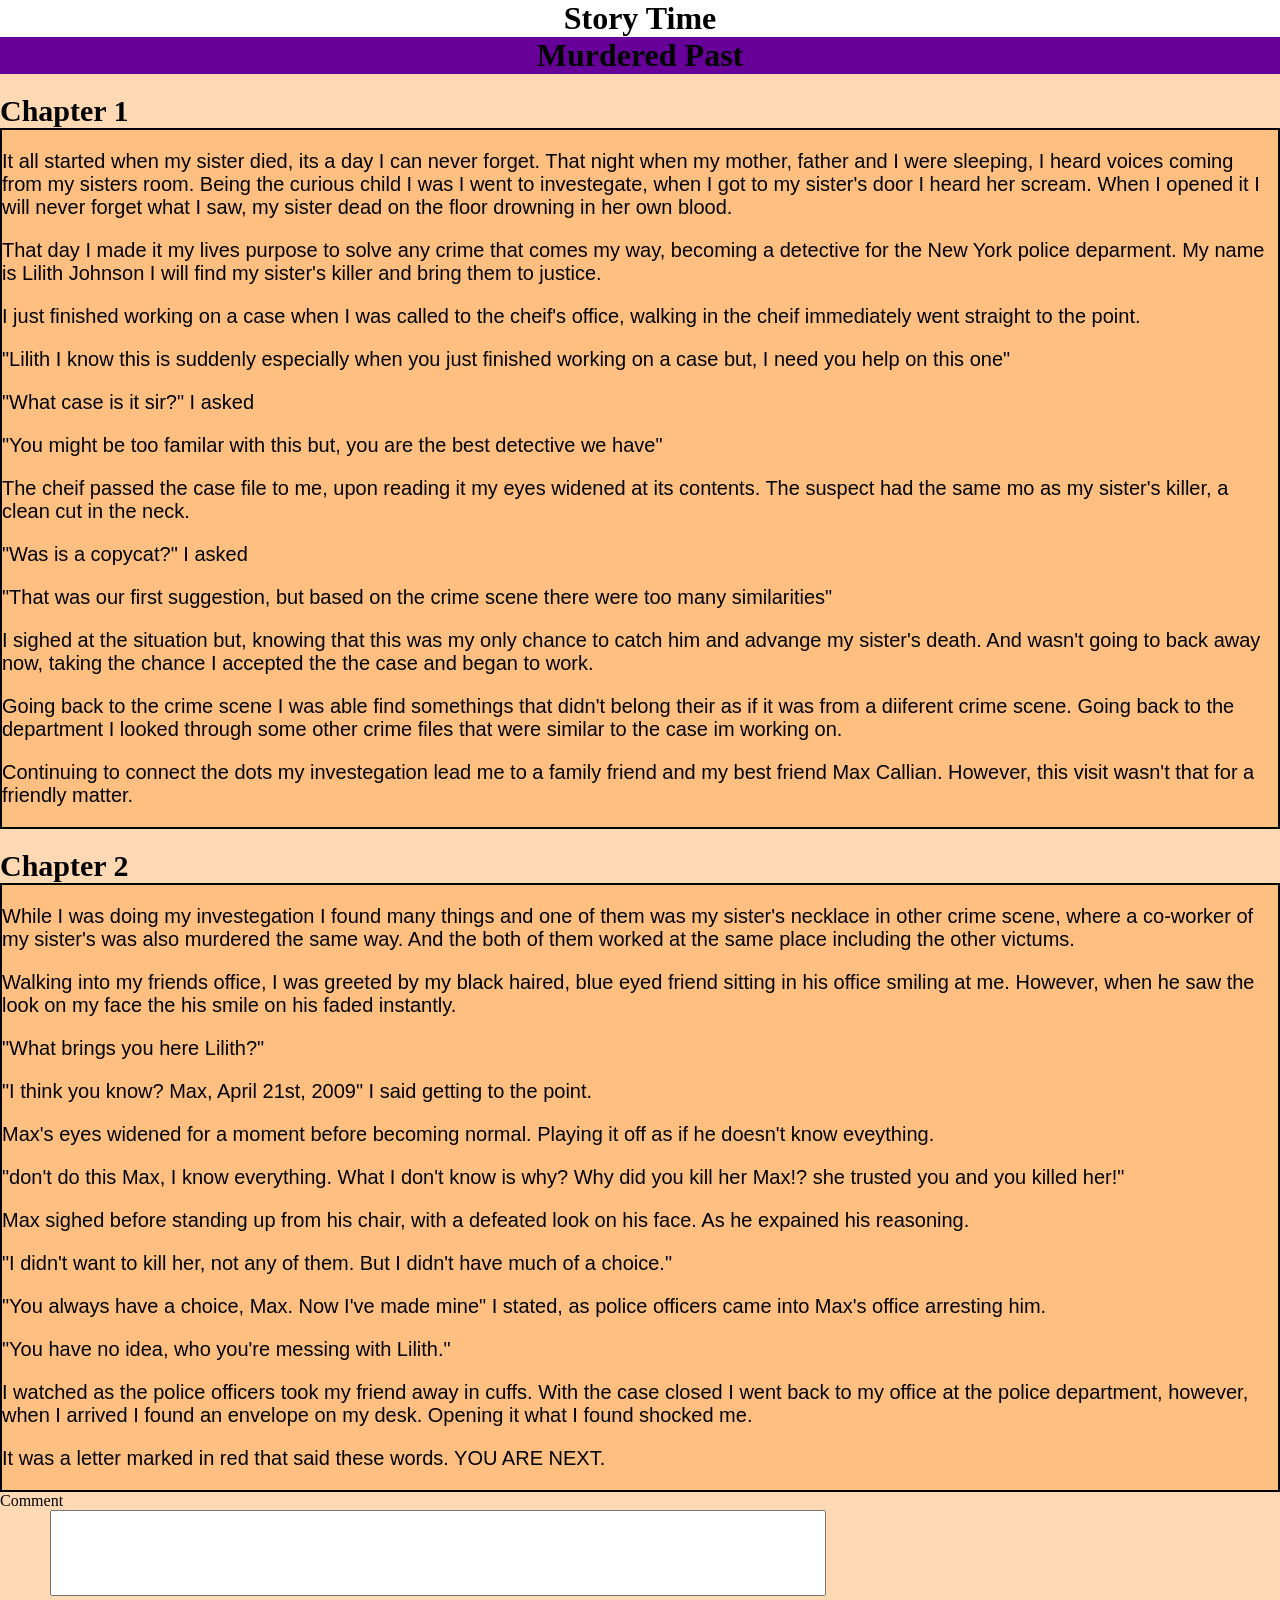
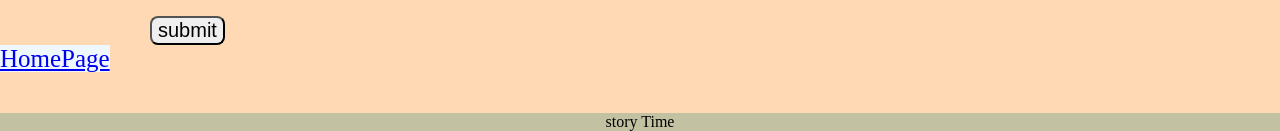
<file: ranStory3.html>
<!DOCTYPE html>
<html lang="en">
  <head>
    <meta charset="UTF-8" />
    <meta name="viewport" content="width=device-width, initial-scale=1.0" />
    <link rel="stylesheet" href="style.css" />
    <title>Story 1</title>
  </head>
  <style>
    .storyHearder1 {
      overflow: hidden;
      margin: auto;
    }
    #chapter {
      font-size: 30px;
      margin: auto;
      margin-top: 20px;
      font-family: "Balsamiq Sans", cursive;
    }
    #chapter1 {
      border: 2px solid black;
      /* background-color: lightblue; */
      background-color: #ffbf80;
      /* padding: 10px; */
    }
    #chapter2 {
      border: 2px solid black;
      /* background-color: lightblue; */
      background-color: #ffbf80;
      /* padding: 10px; */
    }
    #storyName {
      background-color: #660099;
      text-align: center;
      margin: auto;
      width: auto;
    }
    #webTitle {
      text-align: center;
      background: white;
      width: auto;
      margin: auto;
    }
    #backToStart {
      text-align: center;
      font-size: 25px;
      background-color: aliceblue;
      margin: auto;
      margin-top: 30px;
    }
  </style>
  <body style="margin: 0; background-color: #ffd9b3;">
    <div class="storyHeader">
      <h1 id="webTitle">Story Time</h1>
      <h1 id="storyName">Murdered Past</h1>
      <h2 id="chapter">Chapter 1</h2>
      <div id="chapter1">
        <p id="story">
          It all started when my sister died, its a day I can never forget. That
          night when my mother, father and I were sleeping, I heard voices
          coming from my sisters room. Being the curious child I was I went to
          investegate, when I got to my sister's door I heard her scream. When I
          opened it I will never forget what I saw, my sister dead on the floor
          drowning in her own blood.
        </p>

        <p id="story">
          That day I made it my lives purpose to solve any crime that comes my
          way, becoming a detective for the New York police deparment. My name
          is Lilith Johnson I will find my sister's killer and bring them to
          justice.
        </p>
        <p id="story">
          I just finished working on a case when I was called to the cheif's
          office, walking in the cheif immediately went straight to the point.
        </p>
        <p id="story">
          "Lilith I know this is suddenly especially when you just finished
          working on a case but, I need you help on this one"
        </p>
        <p id="story">
          "What case is it sir?" I asked
        </p>
        <p id="story">
          "You might be too familar with this but, you are the best detective we
          have"
        </p>
        <p id="story">
          The cheif passed the case file to me, upon reading it my eyes widened
          at its contents. The suspect had the same mo as my sister's killer, a
          clean cut in the neck.
        </p>
        <p id="story">
          "Was is a copycat?" I asked
        </p>
        <p id="story">
          "That was our first suggestion, but based on the crime scene there
          were too many similarities"
        </p>
        <p id="story">
          I sighed at the situation but, knowing that this was my only chance to
          catch him and advange my sister's death. And wasn't going to back away
          now, taking the chance I accepted the the case and began to work.
        </p>
        <p id="story">
          Going back to the crime scene I was able find somethings that didn't
          belong their as if it was from a diiferent crime scene. Going back to
          the department I looked through some other crime files that were
          similar to the case im working on.
        </p>
        <p id="story">
          Continuing to connect the dots my investegation lead me to a family
          friend and my best friend Max Callian. However, this visit wasn't that
          for a friendly matter.
        </p>
      </div>
      <h2 id="chapter">Chapter 2</h2>
      <div id="chapter2">
        <p id="story">
          While I was doing my investegation I found many things and one of them
          was my sister's necklace in other crime scene, where a co-worker of my
          sister's was also murdered the same way. And the both of them worked
          at the same place including the other victums.
        </p>
        <p id="story">
          Walking into my friends office, I was greeted by my black haired, blue
          eyed friend sitting in his office smiling at me. However, when he saw
          the look on my face the his smile on his faded instantly.
        </p>
        <p id="story">
          "What brings you here Lilith?"
        </p>
        <p id="story">
          "I think you know? Max, April 21st, 2009" I said getting to the point.
        </p>
        <p id="story">
          Max's eyes widened for a moment before becoming normal. Playing it off
          as if he doesn't know eveything.
        </p>
        <p id="story">
          "don't do this Max, I know everything. What I don't know is why? Why
          did you kill her Max!? she trusted you and you killed her!"
        </p>
        <p id="story">
          Max sighed before standing up from his chair, with a defeated look on
          his face. As he expained his reasoning.
        </p>
        <p id="story">
          "I didn't want to kill her, not any of them. But I didn't have much of
          a choice."
        </p>
        <p id="story">
          "You always have a choice, Max. Now I've made mine" I stated, as
          police officers came into Max's office arresting him.
        </p>
        <p id="story">
          "You have no idea, who you're messing with Lilith."
        </p>
        <p id="story">
          I watched as the police officers took my friend away in cuffs. With
          the case closed I went back to my office at the police department,
          however, when I arrived I found an envelope on my desk. Opening it
          what I found shocked me.
        </p>
        <p id="story">
          It was a letter marked in red that said these words. YOU ARE NEXT.
        </p>
      </div>
      <form id="comments">
        <label for="comm">Comment</label><br />
        <input type="text" id="comm" name="comm" /><br />
        <input type="submit" id="submit" value="submit" />
      </form>
        <a id="backToStart" href="index.html"> HomePage</a>
        <br />
        <div id="footer">
          story Time
        </div>
      </div>
      <script src="main.js"></script>
    </div>
  </body>
</html>
</file>
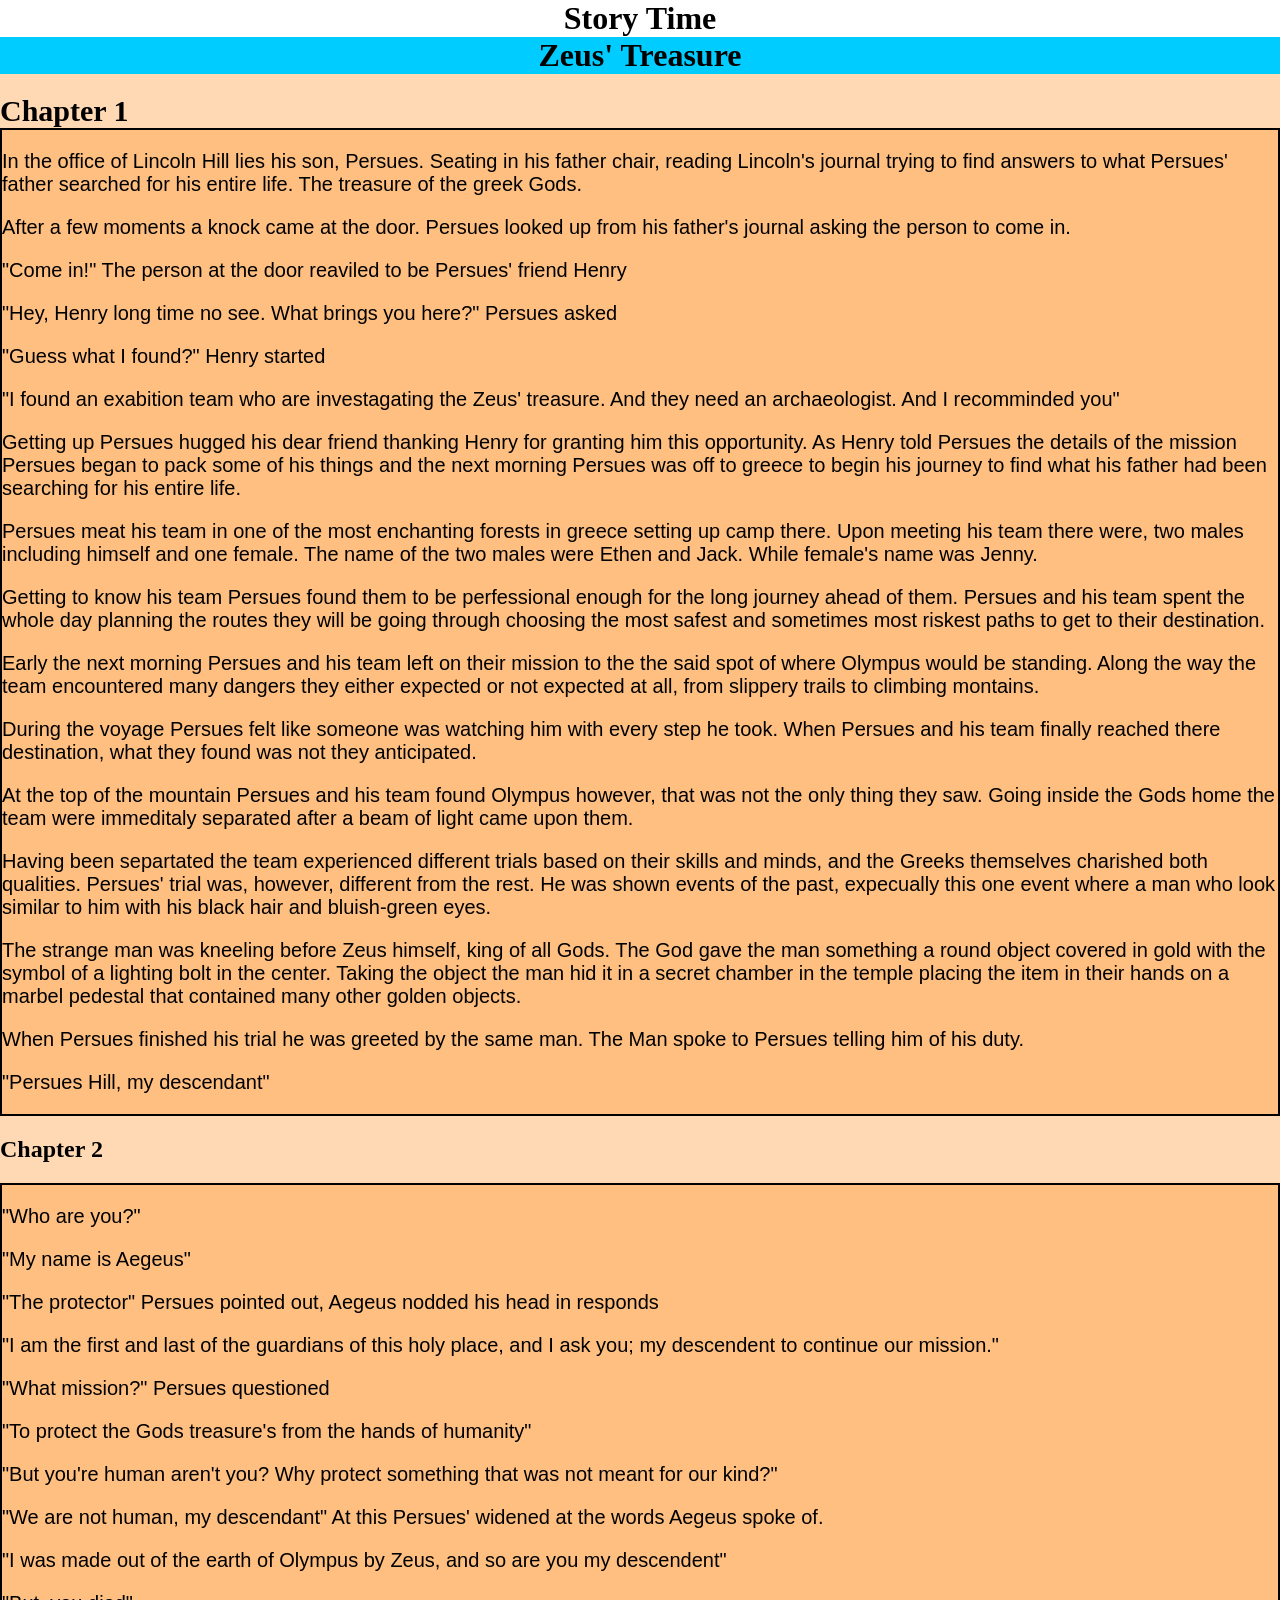
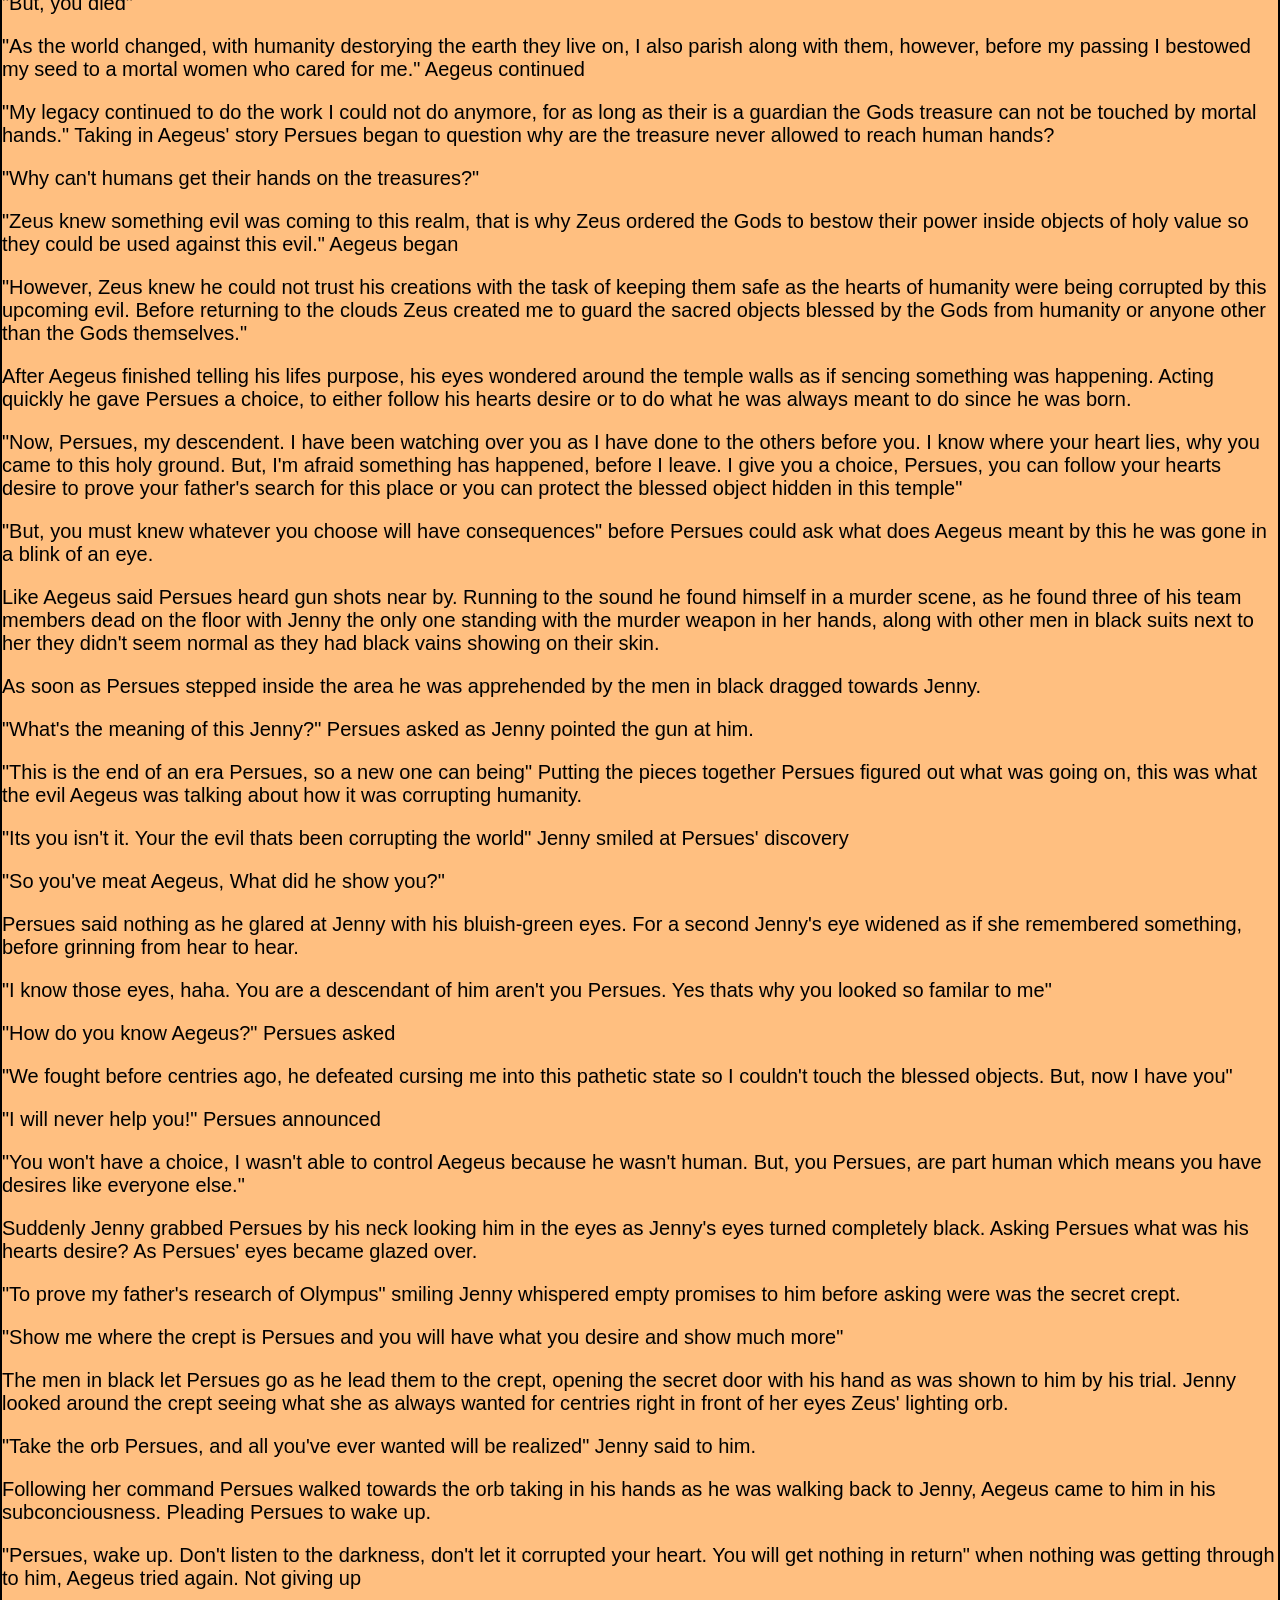
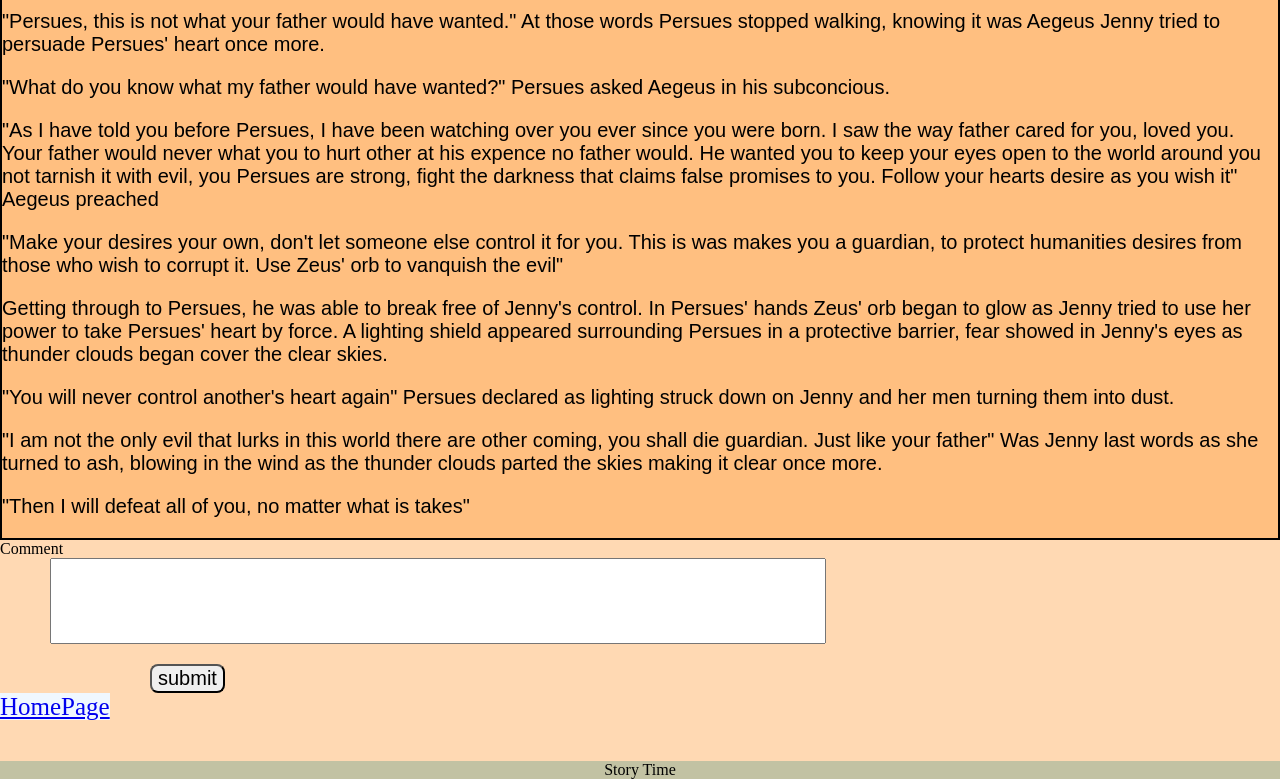
<file: ranStory4.html>
<!DOCTYPE html>
<html lang="en">
  <head>
    <meta charset="UTF-8" />
    <meta name="viewport" content="width=device-width, initial-scale=1.0" />
    <link rel="stylesheet" href="style.css" />
    <title>Story 2</title>
  </head>
  <style>
    .storyHearder1 {
      overflow: hidden;
      margin: auto;
    }
    #chapter {
      font-size: 30px;
      margin: auto;
      margin-top: 20px;
      font-family: "Balsamiq Sans", cursive;
    }
    #chapter1 {
      border: 2px solid black;
      /* background-color: lightblue; */
      background-color: #ffbf80;
      /* padding: 10px; */
    }
    #chapter2 {
      border: 2px solid black;
      /* background-color: lightblue; */
      background-color: #ffbf80;
      /* padding: 10px; */
    }
    #storyName {
      background-color: #00ccff;
      text-align: center;
      margin: auto;
      width: auto;
    }
    #webTitle {
      text-align: center;
      background: white;
      width: auto;
      margin: auto;
    }
    #backToStart {
      text-align: center;
      font-size: 25px;
      background-color: aliceblue;
      margin: auto;
      margin-top: 30px;
    }
  </style>
  <body style="margin: 0; background-color: #ffd9b3">
    <div class="storyHeader">
      <h1 id="webTitle">Story Time</h1>
      <h1 id="storyName">Zeus' Treasure</h1>
      <h2 id="chapter">Chapter 1</h2>
      <div id="chapter1">
        <p id="story">
          In the office of Lincoln Hill lies his son, Persues. Seating in his
          father chair, reading Lincoln's journal trying to find answers to what
          Persues' father searched for his entire life. The treasure of the
          greek Gods.
        </p>
        <p id="story">
          After a few moments a knock came at the door. Persues looked up from
          his father's journal asking the person to come in.
        </p>
        <p id="story">
          "Come in!" The person at the door reaviled to be Persues' friend Henry
        </p>
        <p id="story">
          "Hey, Henry long time no see. What brings you here?" Persues asked
        </p>
        <p id="story">"Guess what I found?" Henry started</p>
        <p id="story">
          "I found an exabition team who are investagating the Zeus' treasure.
          And they need an archaeologist. And I recomminded you"
        </p>
        <p id="story">
          Getting up Persues hugged his dear friend thanking Henry for granting
          him this opportunity. As Henry told Persues the details of the mission
          Persues began to pack some of his things and the next morning Persues
          was off to greece to begin his journey to find what his father had
          been searching for his entire life.
        </p>
        <p id="story">
          Persues meat his team in one of the most enchanting forests in greece
          setting up camp there. Upon meeting his team there were, two males
          including himself and one female. The name of the two males were Ethen
          and Jack. While female's name was Jenny.
        </p>
        <p id="story">
          Getting to know his team Persues found them to be perfessional enough
          for the long journey ahead of them. Persues and his team spent the
          whole day planning the routes they will be going through choosing the
          most safest and sometimes most riskest paths to get to their
          destination.
        </p>
        <p id="story">
          Early the next morning Persues and his team left on their mission to
          the the said spot of where Olympus would be standing. Along the way
          the team encountered many dangers they either expected or not expected
          at all, from slippery trails to climbing montains.
        </p>
        <p id="story">
          During the voyage Persues felt like someone was watching him with
          every step he took. When Persues and his team finally reached there
          destination, what they found was not they anticipated.
        </p>
        <p id="story">
          At the top of the mountain Persues and his team found Olympus however,
          that was not the only thing they saw. Going inside the Gods home the
          team were immeditaly separated after a beam of light came upon them.
        </p>
        <p id="story">
          Having been separtated the team experienced different trials based on
          their skills and minds, and the Greeks themselves charished both
          qualities. Persues' trial was, however, different from the rest. He
          was shown events of the past, expecually this one event where a man
          who look similar to him with his black hair and bluish-green eyes.
        </p>
        <p id="story">
          The strange man was kneeling before Zeus himself, king of all Gods.
          The God gave the man something a round object covered in gold with the
          symbol of a lighting bolt in the center. Taking the object the man hid
          it in a secret chamber in the temple placing the item in their hands
          on a marbel pedestal that contained many other golden objects.
        </p>
        <p id="story">
          When Persues finished his trial he was greeted by the same man. The
          Man spoke to Persues telling him of his duty.
        </p>
        <p id="story">"Persues Hill, my descendant"</p>
      </div>
      <h2 id="Chapter">Chapter 2</h2>
      <div id="chapter2">
        <p id="story">"Who are you?"</p>
        <p id="story">"My name is Aegeus"</p>
        <p id="story">
          "The protector" Persues pointed out, Aegeus nodded his head in
          responds
        </p>
        <p id="story">
          "I am the first and last of the guardians of this holy place, and I
          ask you; my descendent to continue our mission."
        </p>
        <p id="story">"What mission?" Persues questioned</p>
        <p id="story">
          "To protect the Gods treasure's from the hands of humanity"
        </p>
        <p id="story">
          "But you're human aren't you? Why protect something that was not meant
          for our kind?"
        </p>
        <p id="story">
          "We are not human, my descendant" At this Persues' widened at the
          words Aegeus spoke of.
        </p>
        <p id="story">
          "I was made out of the earth of Olympus by Zeus, and so are you my
          descendent"
        </p>
        <p id="story">"But, you died"</p>
        <p id="story">
          "As the world changed, with humanity destorying the earth they live
          on, I also parish along with them, however, before my passing I
          bestowed my seed to a mortal women who cared for me." Aegeus continued
        </p>
        <p id="story">
          "My legacy continued to do the work I could not do anymore, for as
          long as their is a guardian the Gods treasure can not be touched by
          mortal hands." Taking in Aegeus' story Persues began to question why
          are the treasure never allowed to reach human hands?
        </p>
        <p id="story">"Why can't humans get their hands on the treasures?"</p>
        <p id="story">
          "Zeus knew something evil was coming to this realm, that is why Zeus
          ordered the Gods to bestow their power inside objects of holy value so
          they could be used against this evil." Aegeus began
        </p>
        <p id="story">
          "However, Zeus knew he could not trust his creations with the task of
          keeping them safe as the hearts of humanity were being corrupted by
          this upcoming evil. Before returning to the clouds Zeus created me to
          guard the sacred objects blessed by the Gods from humanity or anyone
          other than the Gods themselves."
        </p>
        <p id="story">
          After Aegeus finished telling his lifes purpose, his eyes wondered
          around the temple walls as if sencing something was happening. Acting
          quickly he gave Persues a choice, to either follow his hearts desire
          or to do what he was always meant to do since he was born.
        </p>
        <p id="story">
          "Now, Persues, my descendent. I have been watching over you as I have
          done to the others before you. I know where your heart lies, why you
          came to this holy ground. But, I'm afraid something has happened,
          before I leave. I give you a choice, Persues, you can follow your
          hearts desire to prove your father's search for this place or you can
          protect the blessed object hidden in this temple"
        </p>
        <p id="story">
          "But, you must knew whatever you choose will have consequences" before
          Persues could ask what does Aegeus meant by this he was gone in a
          blink of an eye.
        </p>
        <p id="story">
          Like Aegeus said Persues heard gun shots near by. Running to the sound
          he found himself in a murder scene, as he found three of his team
          members dead on the floor with Jenny the only one standing with the
          murder weapon in her hands, along with other men in black suits next
          to her they didn't seem normal as they had black vains showing on
          their skin.
        </p>
        <p id="story">
          As soon as Persues stepped inside the area he was apprehended by the
          men in black dragged towards Jenny.
        </p>
        <p id="story">
          "What's the meaning of this Jenny?" Persues asked as Jenny pointed the
          gun at him.
        </p>
        <p id="story">
          "This is the end of an era Persues, so a new one can being" Putting
          the pieces together Persues figured out what was going on, this was
          what the evil Aegeus was talking about how it was corrupting humanity.
        </p>
        <p id="story">
          "Its you isn't it. Your the evil thats been corrupting the world"
          Jenny smiled at Persues' discovery
        </p>
        <p id="story">"So you've meat Aegeus, What did he show you?"</p>
        <p id="story">
          Persues said nothing as he glared at Jenny with his bluish-green eyes.
          For a second Jenny's eye widened as if she remembered something,
          before grinning from hear to hear.
        </p>
        <p id="story">
          "I know those eyes, haha. You are a descendant of him aren't you
          Persues. Yes thats why you looked so familar to me"
        </p>
        <p id="story">"How do you know Aegeus?" Persues asked</p>
        <p id="story">
          "We fought before centries ago, he defeated cursing me into this
          pathetic state so I couldn't touch the blessed objects. But, now I
          have you"
        </p>
        <p id="story">"I will never help you!" Persues announced</p>
        <p id="story">
          "You won't have a choice, I wasn't able to control Aegeus because he
          wasn't human. But, you Persues, are part human which means you have
          desires like everyone else."
        </p>
        <p id="story">
          Suddenly Jenny grabbed Persues by his neck looking him in the eyes as
          Jenny's eyes turned completely black. Asking Persues what was his
          hearts desire? As Persues' eyes became glazed over.
        </p>
        <p id="story">
          "To prove my father's research of Olympus" smiling Jenny whispered
          empty promises to him before asking were was the secret crept.
        </p>
        <p id="story">
          "Show me where the crept is Persues and you will have what you desire
          and show much more"
        </p>
        <p id="story">
          The men in black let Persues go as he lead them to the crept, opening
          the secret door with his hand as was shown to him by his trial. Jenny
          looked around the crept seeing what she as always wanted for centries
          right in front of her eyes Zeus' lighting orb.
        </p>
        <p id="story">
          "Take the orb Persues, and all you've ever wanted will be realized"
          Jenny said to him.
        </p>
        <p id="story">
          Following her command Persues walked towards the orb taking in his
          hands as he was walking back to Jenny, Aegeus came to him in his
          subconciousness. Pleading Persues to wake up.
        </p>
        <p id="story">
          "Persues, wake up. Don't listen to the darkness, don't let it
          corrupted your heart. You will get nothing in return" when nothing was
          getting through to him, Aegeus tried again. Not giving up
        </p>
        <p id="story">
          "Persues, this is not what your father would have wanted." At those
          words Persues stopped walking, knowing it was Aegeus Jenny tried to
          persuade Persues' heart once more.
        </p>
        <p id="story">
          "What do you know what my father would have wanted?" Persues asked
          Aegeus in his subconcious.
        </p>
        <p id="story">
          "As I have told you before Persues, I have been watching over you ever
          since you were born. I saw the way father cared for you, loved you.
          Your father would never what you to hurt other at his expence no
          father would. He wanted you to keep your eyes open to the world around
          you not tarnish it with evil, you Persues are strong, fight the
          darkness that claims false promises to you. Follow your hearts desire
          as you wish it" Aegeus preached
        </p>
        <p id="story">
          "Make your desires your own, don't let someone else control it for
          you. This is was makes you a guardian, to protect humanities desires
          from those who wish to corrupt it. Use Zeus' orb to vanquish the evil"
        </p>
        <p id="story">
          Getting through to Persues, he was able to break free of Jenny's
          control. In Persues' hands Zeus' orb began to glow as Jenny tried to
          use her power to take Persues' heart by force. A lighting shield
          appeared surrounding Persues in a protective barrier, fear showed in
          Jenny's eyes as thunder clouds began cover the clear skies.
        </p>
        <p id="story">
          "You will never control another's heart again" Persues declared as
          lighting struck down on Jenny and her men turning them into dust.
        </p>
        <p id="story">
          "I am not the only evil that lurks in this world there are other
          coming, you shall die guardian. Just like your father" Was Jenny last
          words as she turned to ash, blowing in the wind as the thunder clouds
          parted the skies making it clear once more.
        </p>
        <p id="story">
          "Then I will defeat all of you, no matter what is takes"
        </p>
      </div>
      <form id="comments">
        <label for="comm">Comment</label><br />
        <input type="text" id="comm" name="comm" /><br />
        <input type="submit" id="submit" value="submit" />
      </form>
      <a id="backToStart" href="index.html"> HomePage</a>
      <br />
      <div id="footer">Story Time</div>
    </div>
    <script src="main.js"></script>
  </body>
</html>
</file>
<file: style.css>
.homepage {
  display: block;
  background-image: url("images/Theodor_Fontane_Der_Stechlin.jpg");
  background-position: center;
  background-size: cover;
  text-align: left;
  margin-left: auto;
  margin-right: auto;
  overflow: hidden;
}

#aboutSection {
  margin: auto;
  text-align: center;
}

#about {
  font-family: "Londrina Solid", cursive;
}
#storyGenre {
  text-align: center;
}

#header {
  text-align: center;
  background: #c2c2a3;
  width: auto;
  margin: auto;
}

.nav {
  background-color: #333;
  overflow: hidden;
}

.nav {
  margin: auto;
  float: center;
  color: #f2f2f2;
  text-align: center;
  padding: 14px 16px;
  text-decoration: none;
  font-size: 17px;
}

#description {
  /* margin-left: 80px; */
  font-size: 25px;
  text-align: center;
  width: auto;
  margin: auto;
  margin-top: 20px;
}

p {
  font-size: 20px;
  font-family: "Do Hyeon", sans-serif;
}
#storyDescription {
  width: auto;
  background-color: #e6ffff;
  background-position: center;
  margin: auto;
  margin-top: 20%;
  color: black;
  font-family: "Londrina Solid", cursive;
  /* padding: 10px 0px 10px 0px; */
  text-align: center;
  border-radius: 10;
}

#Genre1 {
  background: #e6ffe6;
  background-position: center;
  width: auto;
  text-align: center;
  border-radius: 10px;
  margin-bottom: -40px;
  margin: auto;
}

#Genre2 {
  background: #e6ffe6;
  background-position: center;
  width: auto;
  text-align: center;
  border-radius: 10px;

  margin: auto;
}

#storyDescription2 {
  width: auto;
  background-color: #e6ffff;
  margin: auto;
  margin-top: 20%;
  font-family: "Londrina Solid", cursive;
  /* margin-top: 20%;
  margin-bottom: 30%; */
  color: black;
  /* padding: 10px 0px 10px 0px; */
  text-align: center;
  border-radius: 10;
}
#comment {
  margin: auto;

  font-size: 25px;
}
#comm {
  height: 80px;
  font-size: 25px;
  width: 60%;
  margin-left: 50px;
}
#submit {
  margin-top: 20px;
  margin-left: 150px;
  height: auto;
  width: auto;
  font-size: 20px;
  border-radius: 8px;
}
#storyLink1 {
  background-color: darkgrey;
  color: black;
  /*padding: 15px 15px; */
  border: none;
  cursor: pointer;
  width: auto;
  height: 40px;
  opacity: 1;
  font-size: 15px;
  font-family: "Oswald", sans-serif;
  margin: auto;
  margin-bottom: -30px;
  border-radius: 10px;
}

#buttons {
  margin: auto;
  margin-top: 70px;
}
#storyLink2 {
  background-color: darkgrey;
  color: black;
  /*padding: 15px 15px; */
  border: none;
  font-size: 15px;
  cursor: pointer;
  width: auto;
  height: 40px;
  opacity: 0.9;
  margin: auto;
  margin-left: 70px;
  border-radius: 10px;
}

#storyLink3 {
  background-color: darkgrey;
  color: black;
  /*padding: 15px 15px; */
  border: none;
  font-size: 15px;
  cursor: pointer;
  width: auto;
  height: 40px;
  opacity: 0.9;
  margin: auto;
  margin-top: 50px;
  /* margin-left: 30px; */
  border-radius: 10px;
}

#storyLink4 {
  background-color: darkgrey;
  color: black;
  /*padding: 15px 15px; */
  border: none;
  font-size: 15px;
  cursor: pointer;
  width: auto;
  height: 40px;
  opacity: 0.9;
  margin: auto;
  margin-left: 70px;
  border-radius: 10px;
}

#storyLink1:hover {
  background-color: green;
}

#storyLink2:hover {
  background-color: green;
}

#storyLink3:hover {
  background-color: #ffcccc;
}

#storyLink4:hover {
  background-color: #ffcccc;
}

#footer {
  background: #c2c2a3;
  text-align: center;
  margin: auto;
  margin-top: 40px;
}
</file>
